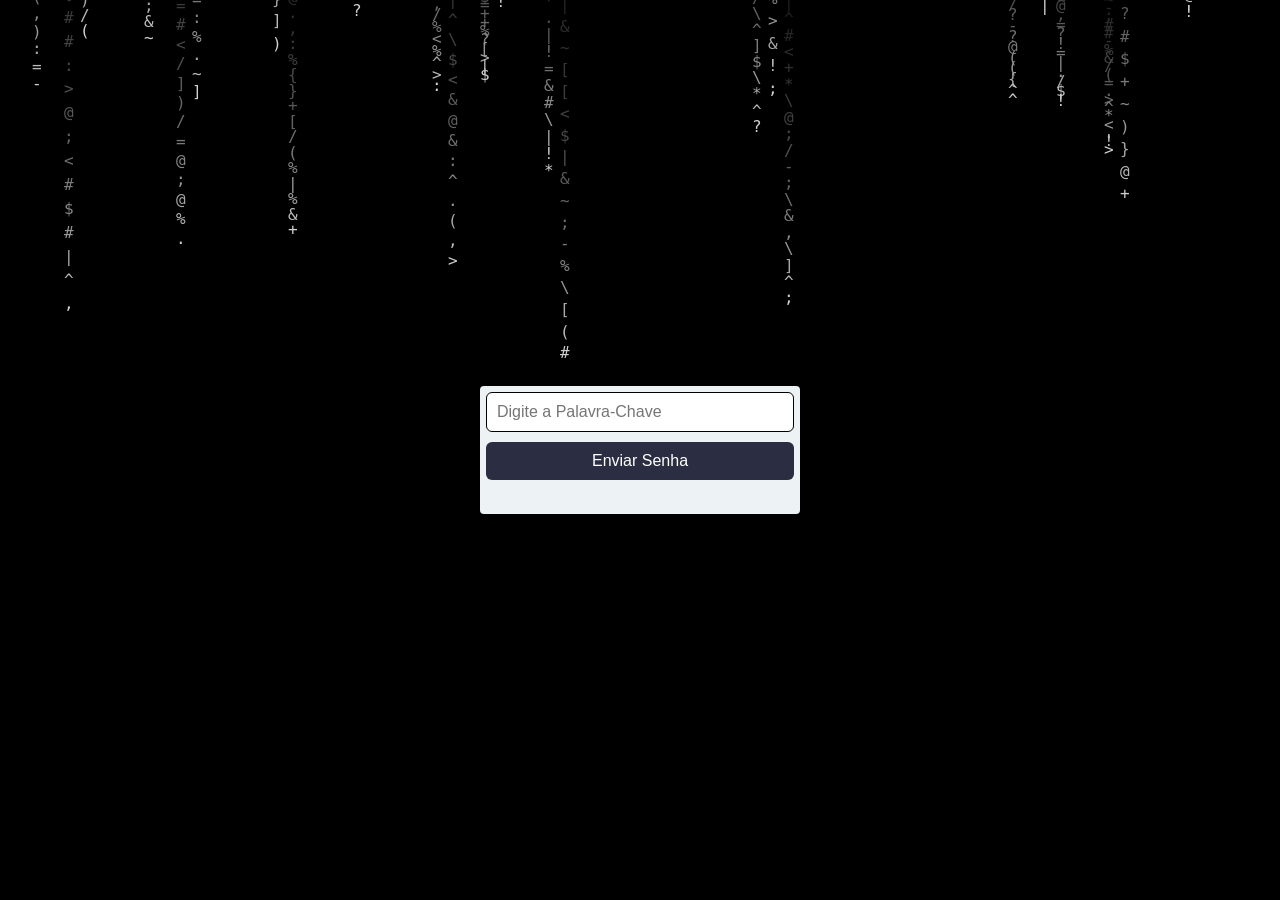
<file: index.html>
<!DOCTYPE html>
<html lang="pt-br">
<head>
  <meta charset="UTF-8">
  <meta name="viewport" content="width=device-width, initial-scale=1.0">
  <title>Senha</title>
  <link rel="stylesheet" href="style.css">
</head>
<body>
  <canvas id="matrix"></canvas>

  <form id="senhas">
    <div class="bloco-chave">
      <input type="password" id="Senha" placeholder="Digite a Palavra-Chave" autocomplete="off">
      <button onclick="validarSenhaNaAPI(event, 1, 'senha1.html')">Enviar Senha</button>
      <p id="aviso"></p>
    </div>
  </form>

  <script src="chuva.js"></script>
  <script src="login.js"></script>
</body>
</html>
</file>
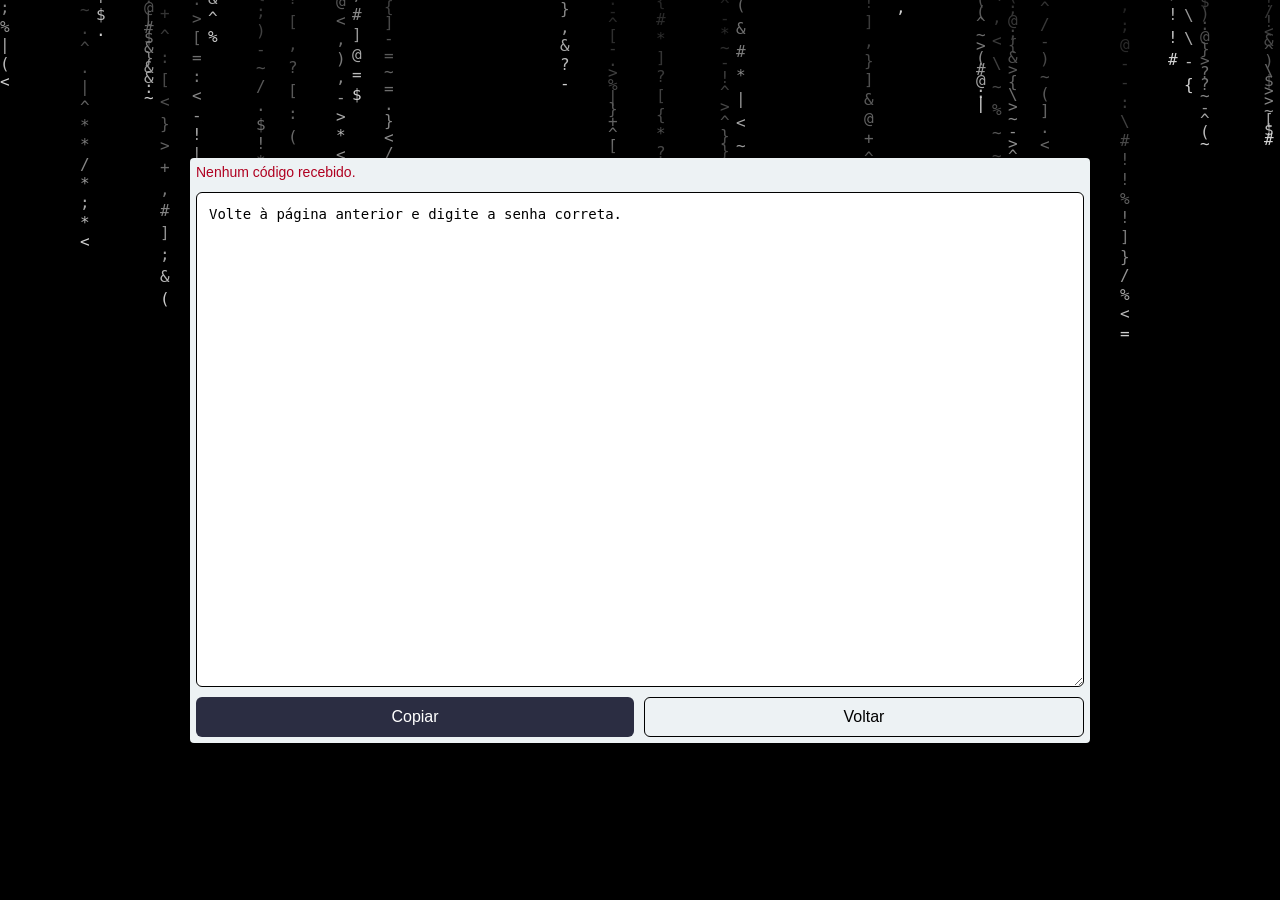
<file: pagina.html>
<!DOCTYPE html>
<html lang="pt-br">
<head>
  <meta charset="UTF-8">
  <meta name="viewport" content="width=device-width, initial-scale=1.0">
  <title>Senha 1</title>
  <link rel="stylesheet" href="style.css">
</head>
<body>
  <canvas id="matrix"></canvas>

  <div class="bloco-chave bloco-codigo">
    <p id="aviso"></p>

    <textarea id="meuTexto" readonly spellcheck="false" placeholder="O código desbloqueado aparece aqui..."></textarea>

    <div class="botoes">
      <button id="copiar">Copiar</button>
      <button id="voltar" class="voltar">Voltar</button>
    </div>
  </div>

  <script src="chuva.js"></script>
  <script src="pagina.js"></script>
</body>
</html>
</file>
<file: style.css>
body {
  margin: 0;
  min-height: 100vh;
  display: flex;
  align-items: center;
  justify-content: center;
  background: #000;
  font-family: sans-serif;
}

#matrix {
  position: fixed;
  inset: 0;
  width: 100%;
  height: 100%;
  z-index: 0;
}

.bloco-chave {
  position: relative;
  z-index: 1;
  width: 320px;
  box-sizing: border-box;
  padding: 6px;
  display: flex;
  flex-direction: column;
  gap: 10px;
  background: #edf2f4;
  border-radius: 4px;
  box-shadow: 0 0 30px rgba(0, 0, 0, 0.8);
}

.bloco-chave input {
  padding: 10px;
  font-size: 16px;
  border: 1px solid #000;
  border-radius: 6px;
}

.bloco-chave input:focus,
.bloco-chave textarea:focus {
  outline: none;
  border: 1px solid #000;
}

.bloco-chave button {
  padding: 10px;
  font-size: 16px;
  border: none;
  border-radius: 6px;
  background: #2b2d42;
  color: #fff;
  cursor: pointer;
}

.bloco-chave button:hover {
  background: #3d405b;
}

#aviso {
  margin: 0;
  min-height: 18px;
  font-size: 14px;
  color: #b00020;
}

.bloco-codigo {
  width: min(900px, 92vw);
}

.bloco-codigo textarea {
  width: 100%;
  height: 55vh;
  box-sizing: border-box;
  padding: 12px;
  font-family: monospace;
  font-size: 14px;
  line-height: 1.4;
  border: 1px solid #000;
  border-radius: 6px;
  resize: vertical;
  white-space: pre;       
  overflow: auto;
}

.botoes {
  display: flex;
  gap: 10px;
}

.botoes button {
  flex: 1;
}

.bloco-chave .voltar {
  background: transparent;
  color: #000;
  border: 1px solid #000;
}

.bloco-chave .voltar:hover {
  background: #000;
  color: #fff;
}

@media (max-width: 600px) {
  .botoes { flex-wrap: wrap; }
  .botoes button { flex: 1 1 45%; }
}
</file>
